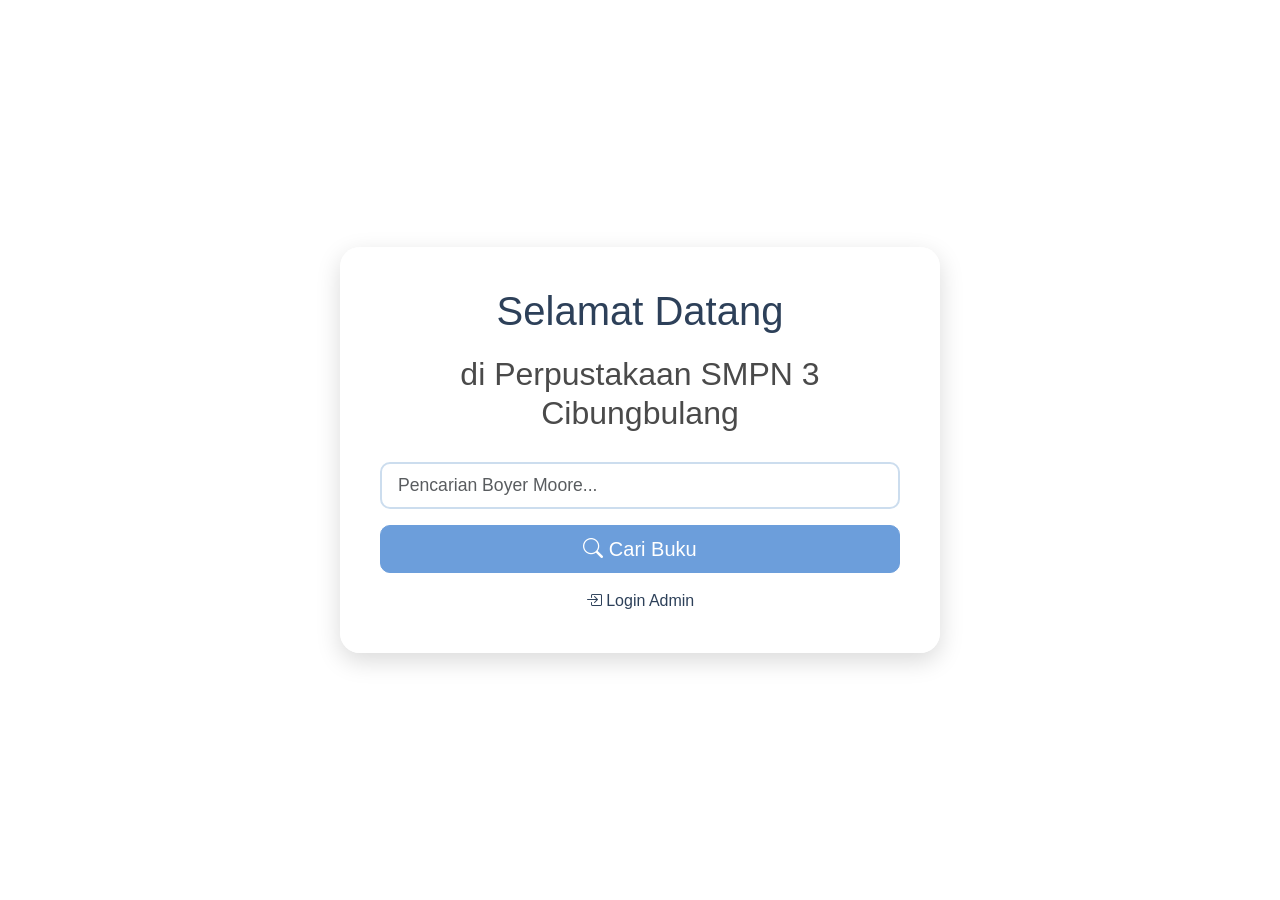
<file: index.html>
<!DOCTYPE html>
<html lang="id">
<head>
  <meta charset="UTF-8" />
  <title>Perpustakaan SMPN 3 Cibungbulang</title>
  <link href="https://cdn.jsdelivr.net/npm/bootstrap@5.3.0/dist/css/bootstrap.min.css" rel="stylesheet">
  <link href="https://cdn.jsdelivr.net/npm/bootstrap-icons@1.10.5/font/bootstrap-icons.css" rel="stylesheet">
  <style>
    body {
      height: 100vh;
      margin: 0;
      background: url('https://images.unsplash.com/photo-1524995997946-a1c2e315a42f?auto=format&fit=crop&w=1400&q=80') no-repeat center center;
      background-size: cover;
      display: flex;
      flex-direction: column;
      justify-content: center;
      align-items: center;
      font-family: 'Segoe UI', sans-serif;
    }

    .overlay {
      background-color: rgba(255, 255, 255, 0.85);
      padding: 40px;
      border-radius: 20px;
      box-shadow: 0 8px 24px rgba(0,0,0,0.15);
      max-width: 600px;
      width: 90%;
      text-align: center;
    }

    h1 {
      color: #2d4059;
      margin-bottom: 20px;
    }

    h2 {
      color: #4a4a4a;
      margin-bottom: 30px;
    }

    input#searchInput {
      border: 2px solid #ccddee;
      border-radius: 10px;
      font-size: 1.1rem;
    }

    input#searchInput:focus {
      border-color: #6c9edb;
      box-shadow: 0 0 0 0.2rem rgba(108, 158, 219, 0.25);
    }

    button.btn-primary {
      background-color: #6c9edb;
      border-color: #6c9edb;
      border-radius: 10px;
    }

    button.btn-primary:hover {
      background-color: #4a7cb1;
      border-color: #4a7cb1;
    }

    .login-link {
      margin-top: 30px;
      display: inline-block;
      text-decoration: none;
      color: #2d4059;
      font-weight: 500;
      transition: color 0.3s ease;
    }

    .login-link:hover {
      color: #4a7cb1;
    }
  </style>
</head>
<body>

  <div class="overlay">
    <h1>Selamat Datang</h1>
    <h2>di Perpustakaan SMPN 3 Cibungbulang</h2>

    <form id="searchForm">
      <input type="text" class="form-control form-control-lg mb-3" placeholder="Pencarian Boyer Moore..." id="searchInput">
      <button type="submit" class="btn btn-primary btn-lg w-100">
        <i class="bi bi-search"></i> Cari Buku
      </button>
    </form>

    <a href="login.html" class="login-link mt-3 d-block">
      <i class="bi bi-box-arrow-in-right"></i> Login Admin
    </a>
  </div>

  <script src="index.js"></script>

</body>
</html>
</file>
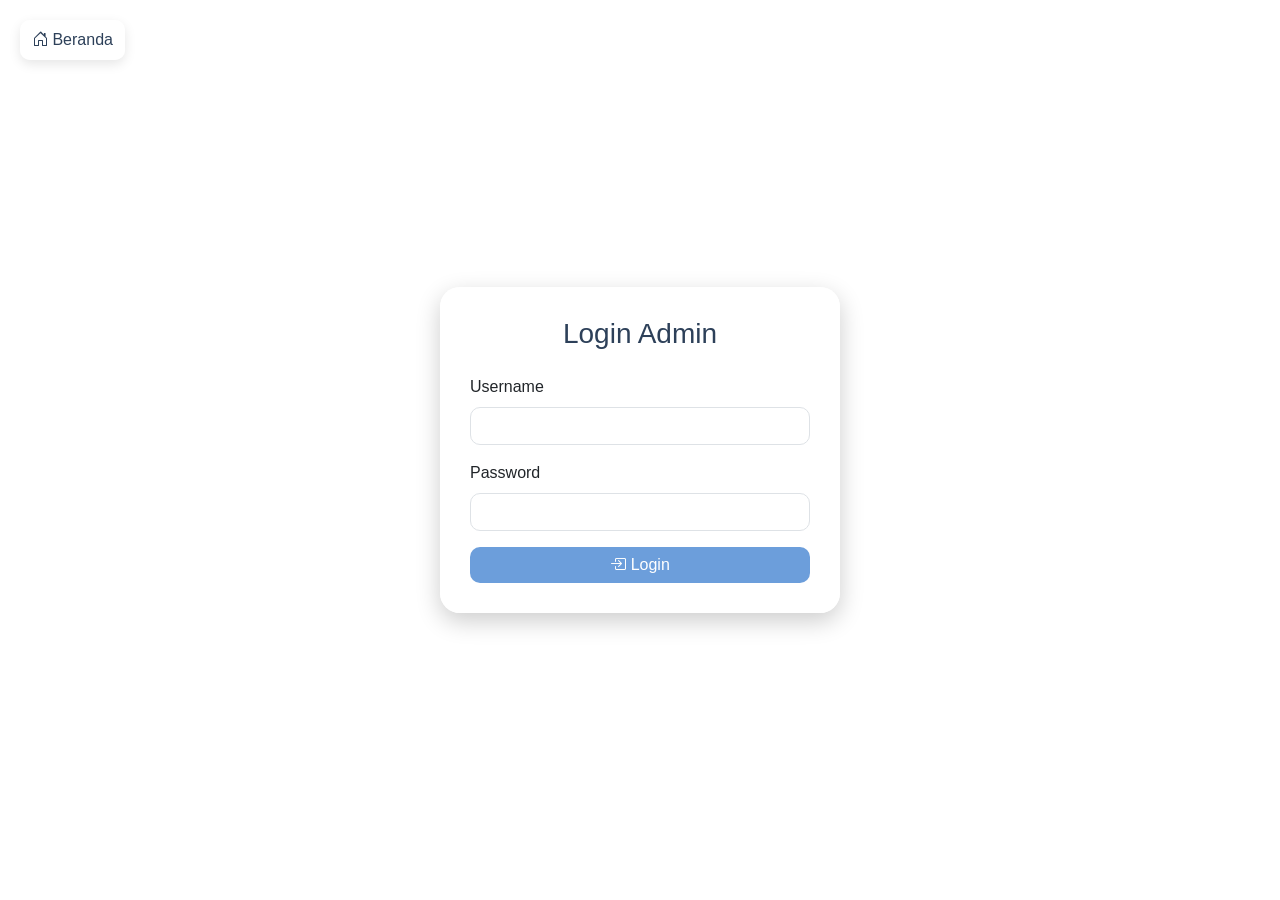
<file: login.html>
<!DOCTYPE html>
<html lang="id">
<head>
  <meta charset="UTF-8" />
  <title>Login Admin</title>
  <link href="https://cdn.jsdelivr.net/npm/bootstrap@5.3.0/dist/css/bootstrap.min.css" rel="stylesheet">
  <link href="https://cdn.jsdelivr.net/npm/bootstrap-icons@1.10.5/font/bootstrap-icons.css" rel="stylesheet">
  <style>
    body {
      background: url('https://images.unsplash.com/photo-1524995997946-a1c2e315a42f?auto=format&fit=crop&w=1400&q=80') no-repeat center center;
      background-size: cover;
      font-family: 'Segoe UI', sans-serif;
      height: 100vh;
      display: flex;
      justify-content: center;
      align-items: center;
      position: relative;
    }

    .card-login {
      background-color: rgba(255, 255, 255, 0.92);
      padding: 30px;
      border-radius: 20px;
      box-shadow: 0 8px 24px rgba(0, 0, 0, 0.2);
      min-width: 350px;
      width: 90%;
      max-width: 400px;
    }

    h3 {
      color: #2d4059;
      text-align: center;
      margin-bottom: 25px;
    }

    .form-control {
      border-radius: 10px;
    }

    .btn-primary {
      background-color: #6c9edb;
      border: none;
      border-radius: 10px;
    }

    .btn-primary:hover {
      background-color: #4a7cb1;
    }

    .back-button {
      position: absolute;
      top: 20px;
      left: 20px;
      background-color: rgba(255, 255, 255, 0.9);
      padding: 8px 12px;
      border-radius: 10px;
      text-decoration: none;
      color: #2d4059;
      font-weight: 500;
      box-shadow: 0 4px 12px rgba(0, 0, 0, 0.1);
      transition: background-color 0.3s;
    }

    .back-button:hover {
      background-color: rgba(230, 230, 230, 0.9);
      color: #4a7cb1;
    }
  </style>
</head>
<body>

  <!-- Tombol kembali -->
  <a href="index.html" class="back-button">
    <i class="bi bi-house-door"></i> Beranda
  </a>

  <!-- Card Login -->
  <div class="card-login">
    <h3>Login Admin</h3>
    <form id="loginForm">
      <div class="mb-3">
        <label for="username" class="form-label">Username</label>
        <input type="text" id="username" class="form-control" required />
      </div>
      <div class="mb-3">
        <label for="password" class="form-label">Password</label>
        <input type="password" id="password" class="form-control" required />
      </div>

      <button type="submit" class="btn btn-primary w-100">
        <i class="bi bi-box-arrow-in-right"></i> Login
      </button>
    </form>
  </div>

  <script src="js/login.js"></script>
</body>
</html>
</file>
